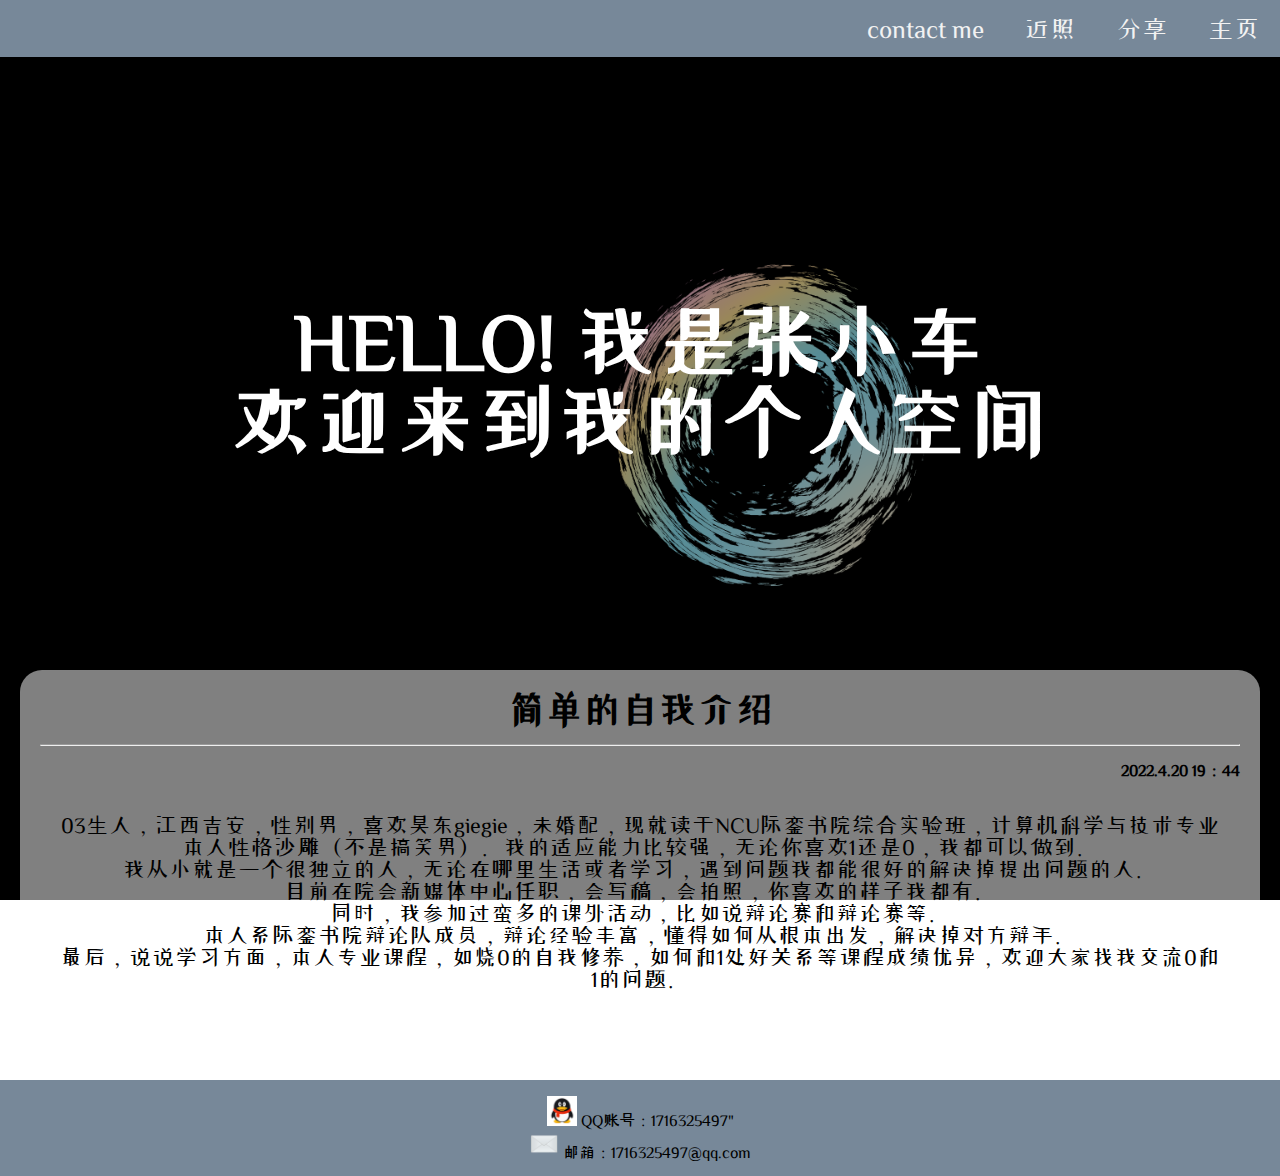
<file: index.html>
<!DOCTYPE html>
<html>
<head>
    <meta charset="utf-8">
    <meta http-equiv="X-UA-Compatible" content="IE=edge">
    <meta name="viewport" content="width=device-width, initial-scale=1.0">
    <title>欢迎来到张小车的小站</title>
    <link rel="stylesheet" href="style.css">

    <meta name="viewport" content="width=374, initial-scale=1" />
    
    <link rel="preconnect" href="https://fonts.googleapis.com">
    <link rel="preconnect" href="https://fonts.gstatic.com" crossorigin>
    <link href="https://fonts.googleapis.com/css2?family=ZCOOL+XiaoWei&display=swap" rel="stylesheet">

</head>

<body>
    <div class="top">
        <div class="toptitle">
            <a href="https://jump-up-lovat.vercel.app/" target="_blank">主页</a>
            <a href="https://jump-up-lovat.vercel.app/" target="_blank">分享</a>
            <a href="https://jump-up-lovat.vercel.app/" target="_blank">近照</a>
            <a href="https://jump-up-lovat.vercel.app/" target="_blank">contact me</a>
        </div>
    </div>

    <div class="title">
        <h1 class="topic">HELLO! 我是张小车<br>欢迎来到我的个人空间</h1>
    </div>

    <div class="body">
        <div class="card">
            <div class="biaoti"><h2>简单的自我介绍</h2></div>
            <br><hr><br>
            <h4 style="text-align:right">2022.4.20 19：44</h4>
            <br>
            <div class="zhengwen">
                <p> 03生人，江西吉安，性别男，喜欢昊东giegie，未婚配，现就读于NCU际銮书院综合实验班，计算机科学与技术专业<br>
                    本人性格沙雕（不是搞笑男）。我的适应能力比较强，无论你喜欢1还是0，我都可以做到。<br>
                    我从小就是一个很独立的人，无论在哪里生活或者学习，遇到问题我都能很好的解决掉提出问题的人。<br>            
                    目前在院会新媒体中心任职，会写稿，会拍照，你喜欢的样子我都有。<br>
                    同时，我参加过蛮多的课外活动，比如说辩论赛和辩论赛等。<br>
                    本人系际銮书院辩论队成员，辩论经验丰富，懂得如何从根本出发，解决掉对方辩手。<br>          
                    最后，说说学习方面，本人专业课程，如烧0的自我修养，如何和1处好关系等课程成绩优异，欢迎大家找我交流0和1的问题。
                </p>
            </div>
        </div>
    </div>
    
    <div class="footer">
        <br>
        <div class="qq">
            <img src="./qq.png" alt="" width="30">
                    QQ账号：1716325497"
        </div>
        <div class="mail">
            <img src="./mail.png" alt="" width="30">
                    邮箱：1716325497@qq.com
        </div>
        <br>
    </div>
</body>
</html>
</file>
<file: style.css>
*{
    margin:0;
    padding:0;
}

body{
    background:url("./warpper.png");
    background-repeat:no-repeat;
    background-attachment:fixed;
    background-size:cover;
    font-family: 'ZCOOL XiaoWei', serif;
}

.top{
    overflow:hidden;
    background-color:lightslategray;
    width: 100%;
    position: fixed;
    top: 0px;
    z-index: 100;
}
.top a{
  float:right;
  display:block;
  color:#f2f2f2;
  text-align:center;
  padding:16px 20px;
  text-decoration:none;
 }
.top a:hover{
  background-color:#ddd;
  color:black;
}
.toptitle{
    font-size:25px;
    font-weight: 100;
}
.topbiaoti{
    font-size:45px;
    font-weight: bold;
    color:aliceblue;
    padding:1px 80px;
}

.title{
    perspective:400px;
    width:100%;
    height:650px;
    position:relative;
}
.topic{
    position:relative;
    display:flex;
    justify-content: center;
    left:0;
    right:0;
    top:300px;
    margin:auto;
    bottom:0;
    color:#fff;
    font-size:5rem;
    font-weight:650;
    text-align: center;
}

.card{
    background-color:rgba(255,255,255,0.5);
    padding:20px;
    margin:20px;
    border-radius:22px;
}
.biaoti{
    text-align: center;
    font-size: 25px;
    font-weight: bold;
}
.zhengwen{
    font-size: 22px;
    padding: 20px;
    text-align: center;
}

.footer{
    background-color:lightslategray;
    text-align: center;
    margin-top:50px;
}
.shengming{
    font-family: 'Courier New', Courier, monospace;
    font-size:8px;
}
</file>
